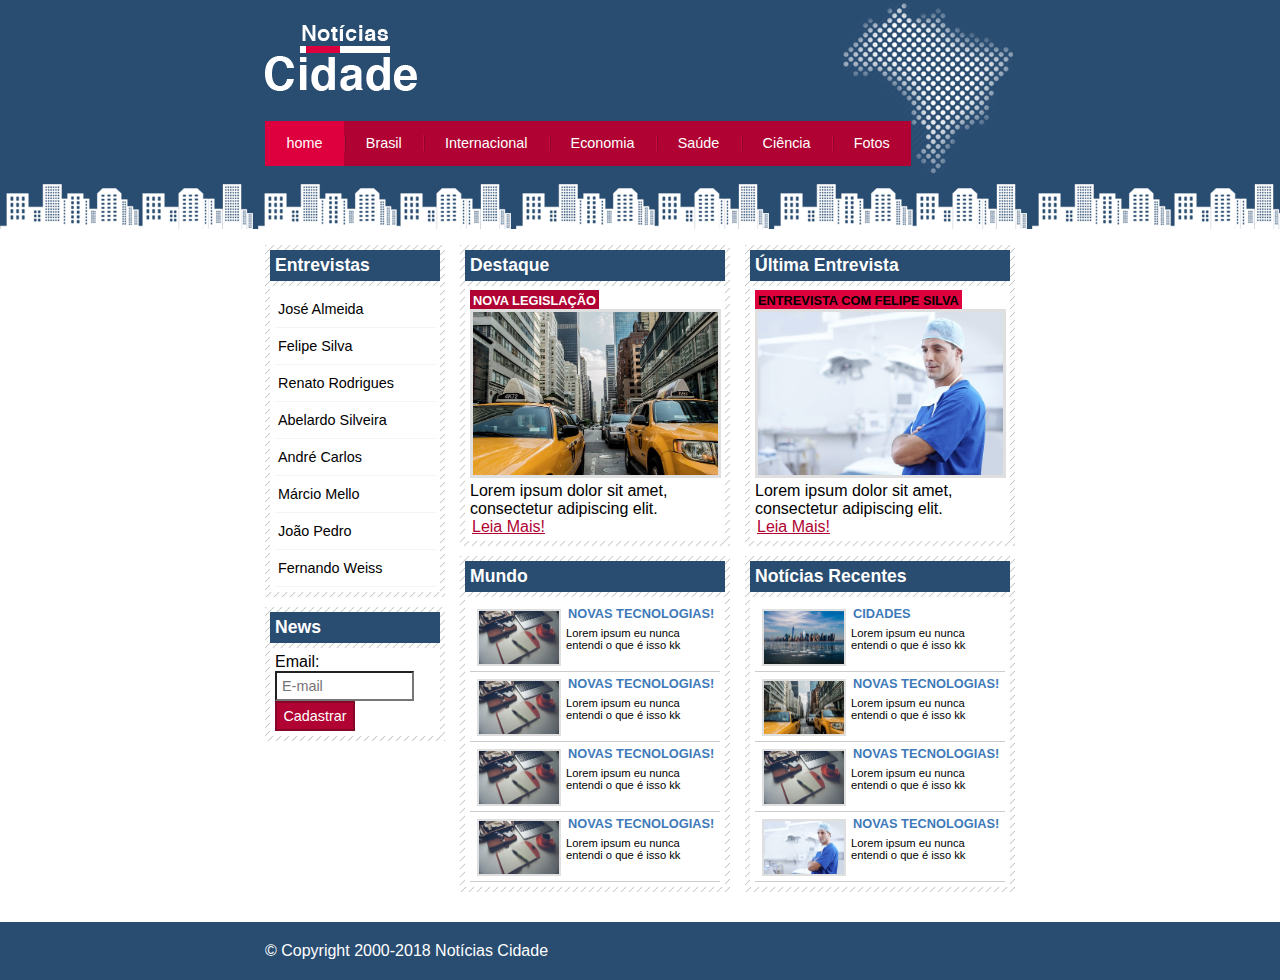
<file: index.html>
<!DOCTYPE html>
<html lang="en">
<head>
    <meta charset="UTF-8">
    <meta name="viewport" content="width=device-width, initial-scale=1.0">
    <title>Notícias</title>
    <link rel="stylesheet" href="style.css">
</head>
<body  class="home">

     

    <div id="container">  <!--INICIO DO CONTAINER-->

      

        <div id="topo">


            <div id="logo">

                <h1 class="logo">Noticias Cidade</h1>

                <ul id="navegacao">

                    <li class="primeiro"><a id="home" href="index.html">home</a></li>
                    <li><a id="brasil" href="brasil.html">Brasil</a></li>
                    <li><a id="internacional" href="internacional.html">Internacional</a></li>
                    <li><a id="economia" href="economia.html">Economia</a></li>
                    <li><a id="saude" href="saude.html">Saúde</a></li>
                    <li><a id="ciencia" href="ciencia.html">Ciência</a></li>
                    <li><a id="fotos" href="fotos.html">Fotos</a></li>
                
                </ul>
           
            </div>
        
        </div>

        <div id="conteudo">
            

                <div id="primario">
                    <div class="caixa destaque">
                        <h2>Destaque</h2>
                        <div class="caixa-conteudo">
                            <h3>Nova Legislação</h3>
                            <img class="imagem-principal" src="imagens/taxi.jpg" width="100%">
                            <p>
                                Lorem ipsum dolor sit amet, consectetur adipiscing elit.
                            </p>
                            <a href="nova-legislacao.html">Leia Mais!</a>
                        </div>
                    </div>  


                    <div class="caixa">
                        <h2>Mundo</h2>
                        <div class="caixa-conteudo">
                           <ul id="lista-noticias">
                                <li>
                                    <a href="">
                                        <img src="imagens/tecnologia.jpg" width="80">
                                        <h3>Novas Tecnologias!</h3>
                                        <p>Lorem ipsum eu nunca entendi o que é isso kk</p>
                                    </a>
                                </li>
                                <li>
                                    <a href="">
                                        <img src="imagens/tecnologia.jpg" width="80">
                                        <h3>Novas Tecnologias!</h3>
                                        <p>Lorem ipsum eu nunca entendi o que é isso kk</p>
                                    </a>
                                </li>
                                <li>
                                    <a href="">
                                        <img src="imagens/tecnologia.jpg" width="80">
                                        <h3>Novas Tecnologias!</h3>
                                        <p>Lorem ipsum eu nunca entendi o que é isso kk</p>
                                    </a>
                                </li>
                                <li>
                                    <a href="">
                                        <img src="imagens/tecnologia.jpg" width="80">
                                        <h3>Novas Tecnologias!</h3>
                                        <p>Lorem ipsum eu nunca entendi o que é isso kk</p>
                                    </a>
                                </li>
                           </ul>
                        </div>
                    </div>  
                </div>

                

                <div id="secundario">
                    <div class="caixa entrevista">
                        <h2>Última Entrevista</h2>
                        <div class="caixa-conteudo">
                            <h3>Entrevista com Felipe Silva</h3>
                            <img class="imagem-principal" src="imagens/doutor.jpg" width="100%">
                            <p>
                                Lorem ipsum dolor sit amet, consectetur adipiscing elit.
                            </p>
                            <a href="nova-legislacao.html">Leia Mais!</a>
                        </div>
                    </div>  

                    <div class="caixa">
                        <h2>Notícias Recentes</h2>
                        <div class="caixa-conteudo">
                           <ul id="lista-noticias">
                                <li>
                                    <a href="">
                                        <img src="imagens/cidade.jpg" width="80">
                                        <h3>Cidades</h3>
                                        <p>Lorem ipsum eu nunca entendi o que é isso kk</p>
                                    </a>
                                </li>
                                <li>
                                    <a href="">
                                        <img src="imagens/taxi.jpg" width="80">
                                        <h3>Novas Tecnologias!</h3>
                                        <p>Lorem ipsum eu nunca entendi o que é isso kk</p>
                                    </a>
                                </li>
                                <li>
                                    <a href="">
                                        <img src="imagens/tecnologia.jpg" width="80">
                                        <h3>Novas Tecnologias!</h3>
                                        <p>Lorem ipsum eu nunca entendi o que é isso kk</p>
                                    </a>
                                </li>
                                <li>
                                    <a href="">
                                        <img src="imagens/doutor.jpg" width="80">
                                        <h3>Novas Tecnologias!</h3>
                                        <p>Lorem ipsum eu nunca entendi o que é isso kk</p>
                                    </a>
                                </li>
                           </ul>
                        </div>
                    </div>  

                </div>

                <div id="lateral">
                    
                    <div class="caixa">
                        <h2>Entrevistas</h2>
                        <div class="caixa-conteudo">
                            <ul>
                                <li><a href="">José Almeida</a></li>
                                <li><a href="">Felipe Silva</a></li>
                                <li><a href="">Renato Rodrigues</a></li>
                                <li><a href="">Abelardo Silveira</a></li>
                                <li><a href="">André Carlos</a></li>
                                <li><a href="">Márcio Mello</a></li>
                                <li><a href="">João Pedro</a></li>
                                <li><a href="">Fernando Weiss</a></li>
                            </ul>
                        </div>
                    </div>  


                    <div class="caixa">
                        <h2>News</h2>
                        <div class="caixa-conteudo">
                            <form>
                                <div>
                                    <label for="email">Email:</label>
                                    <input type="text" name="email" id="email" placeholder="E-mail">
                                </div>
                                <div>
                                    <input class="submit" type="submit" value="Cadastrar" >
                                </div>
                            </form>
                        </div>
                    </div>  


                </div>
                
            

        </div>


        

    </div>  <!--FIM DO CONTAINER-->
        

        <div id="container-rodape" style="clear: both;">
            <div id="rodape">
                &copy; Copyright 2000-2018 Notícias Cidade
            </div>
        </div>
    
</body>
</html>
</file>
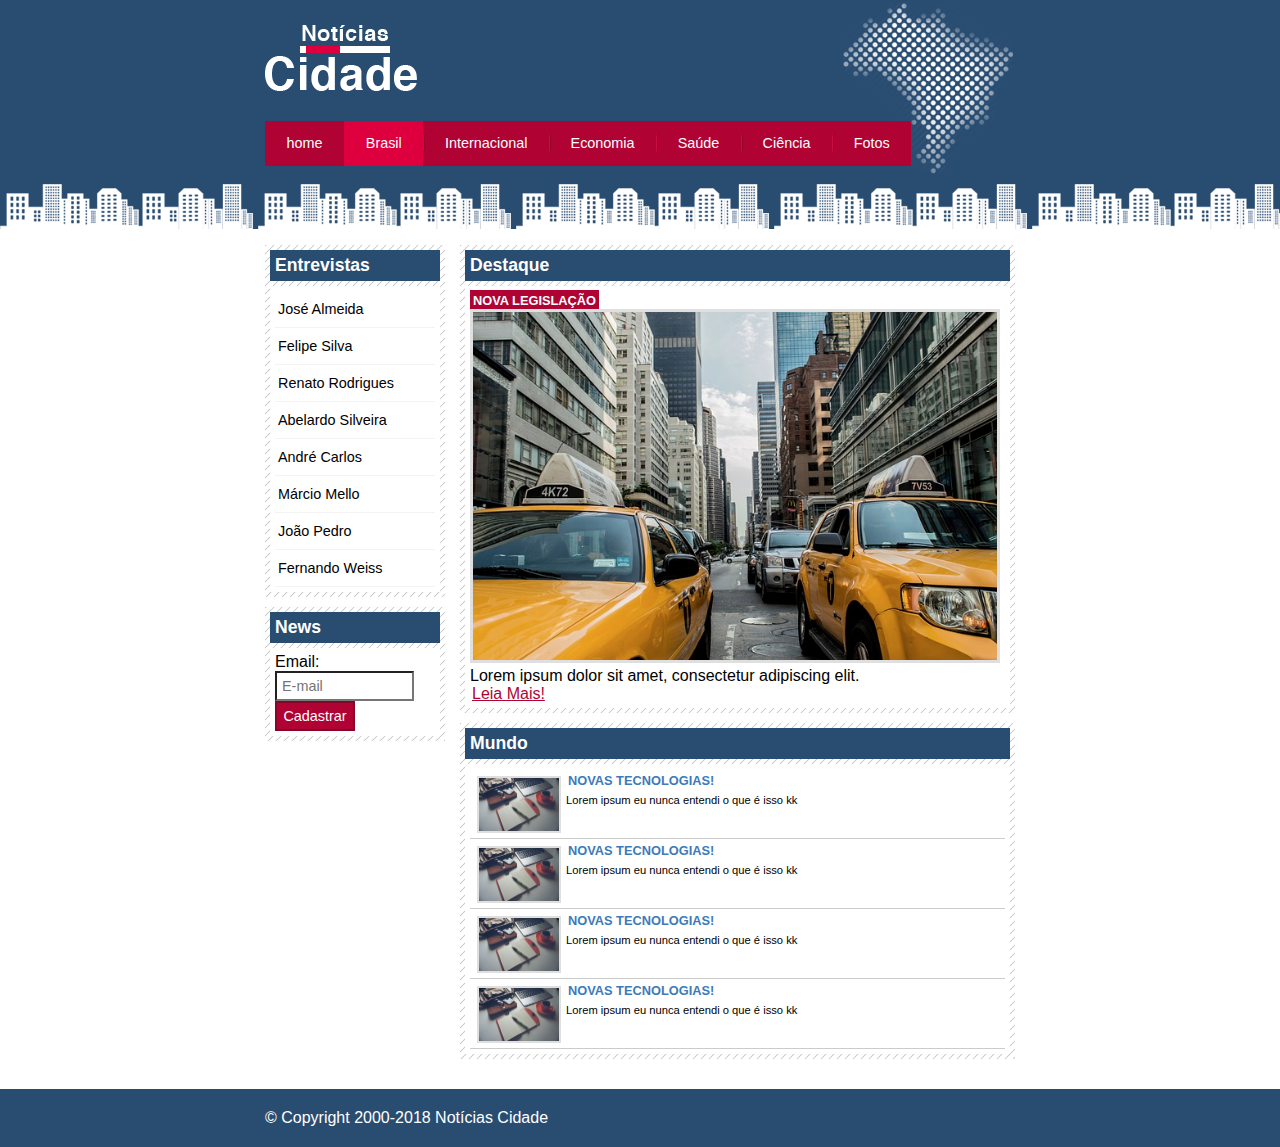
<file: brasil.html>
<!DOCTYPE html>
<html lang="en">
<head>
    <meta charset="UTF-8">
    <meta name="viewport" content="width=device-width, initial-scale=1.0">
    <title>Notícias</title>
    <link rel="stylesheet" href="style.css">
</head>
<body id="duas-colunas" class="brasil">

     

    <div id="container">  <!--INICIO DO CONTAINER-->

      

        <div id="topo">


            <div id="logo">

                <h1 class="logo">Noticias Cidade</h1>

                <ul id="navegacao">

                    <li class="primeiro"><a id="home" href="index.html">home</a></li>
                    <li><a id="brasil" href="brasil.html">Brasil</a></li>
                    <li><a id="internacional" href="internacional.html">Internacional</a></li>
                    <li><a id="economia" href="economia.html">Economia</a></li>
                    <li><a id="saude" href="saude.html">Saúde</a></li>
                    <li><a id="ciencia" href="ciencia.html">Ciência</a></li>
                    <li><a id="fotos" href="fotos.html">Fotos</a></li>
                
                </ul>
           
            </div>
        
        </div>

        <div id="conteudo">
            

                <div id="primario">
                    <div class="caixa destaque">
                        <h2>Destaque</h2>
                        <div class="caixa-conteudo">
                            <h3>Nova Legislação</h3>
                            <img class="imagem-principal" src="imagens/taxi.jpg" width="100%">
                            <p>
                                Lorem ipsum dolor sit amet, consectetur adipiscing elit.
                            </p>
                            <a href="">Leia Mais!</a>
                        </div>
                    </div>  


                    <div class="caixa">
                        <h2>Mundo</h2>
                        <div class="caixa-conteudo">
                           <ul id="lista-noticias">
                                <li>
                                    <a href="">
                                        <img src="imagens/tecnologia.jpg" width="80">
                                        <h3>Novas Tecnologias!</h3>
                                        <p>Lorem ipsum eu nunca entendi o que é isso kk</p>
                                    </a>
                                </li>
                                <li>
                                    <a href="">
                                        <img src="imagens/tecnologia.jpg" width="80">
                                        <h3>Novas Tecnologias!</h3>
                                        <p>Lorem ipsum eu nunca entendi o que é isso kk</p>
                                    </a>
                                </li>
                                <li>
                                    <a href="">
                                        <img src="imagens/tecnologia.jpg" width="80">
                                        <h3>Novas Tecnologias!</h3>
                                        <p>Lorem ipsum eu nunca entendi o que é isso kk</p>
                                    </a>
                                </li>
                                <li>
                                    <a href="">
                                        <img src="imagens/tecnologia.jpg" width="80">
                                        <h3>Novas Tecnologias!</h3>
                                        <p>Lorem ipsum eu nunca entendi o que é isso kk</p>
                                    </a>
                                </li>
                           </ul>
                        </div>
                    </div>  
                </div>

                

             

                <div id="lateral">
                    
                    <div class="caixa">
                        <h2>Entrevistas</h2>
                        <div class="caixa-conteudo">
                            <ul>
                                <li><a href="">José Almeida</a></li>
                                <li><a href="">Felipe Silva</a></li>
                                <li><a href="">Renato Rodrigues</a></li>
                                <li><a href="">Abelardo Silveira</a></li>
                                <li><a href="">André Carlos</a></li>
                                <li><a href="">Márcio Mello</a></li>
                                <li><a href="">João Pedro</a></li>
                                <li><a href="">Fernando Weiss</a></li>
                            </ul>
                        </div>
                    </div>  


                    <div class="caixa">
                        <h2>News</h2>
                        <div class="caixa-conteudo">
                            <form>
                                <div>
                                    <label for="email">Email:</label>
                                    <input type="text" name="email" id="email" placeholder="E-mail">
                                </div>
                                <div>
                                    <input class="submit" type="submit" value="Cadastrar" >
                                </div>
                            </form>
                        </div>
                    </div>  


                </div>
                
            

        </div>


        

    </div>  <!--FIM DO CONTAINER-->
        

        <div id="container-rodape" style="clear: both;">
            <div id="rodape">
                &copy; Copyright 2000-2018 Notícias Cidade
            </div>
        </div>
    
</body>
</html>
</file>
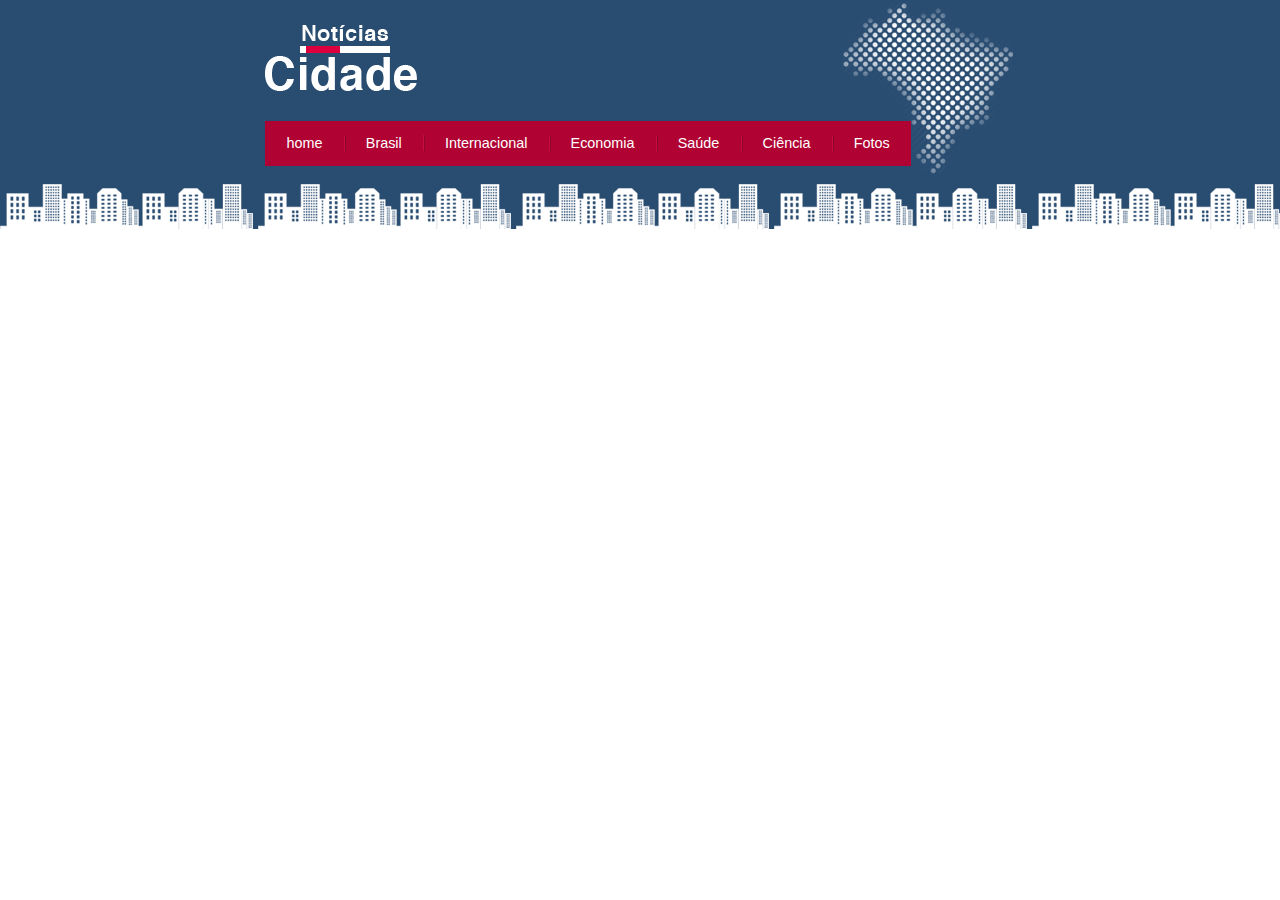
<file: ciencia.html>
<!DOCTYPE html>
<html lang="en">
<head>
    <meta charset="UTF-8">
    <meta name="viewport" content="width=device-width, initial-scale=1.0">
    <title>Notícias</title>
    <link rel="stylesheet" href="style.css">
</head>
<body class="ciencia">
    <div id="container">
        <div id="topo">
            <div id="logo">
                <h1 class="logo">Noticias Cidade</h1>
                <ul id="navegacao">
                    <li class="primeiro"><a id="home" href="index.html">home</a></li>
                    <li><a id="brasil" href="brasil.html">Brasil</a></li>
                    <li><a id="internacional" href="internacional.html">Internacional</a></li>
                    <li><a id="economia" href="economia.html">Economia</a></li>
                    <li><a id="saude" href="saude.html">Saúde</a></li>
                    <li><a id="ciencia" href="ciencia.html">Ciência</a></li>
                    <li><a id="fotos" href="fotos.html">Fotos</a></li>
                </ul>
            </div>
        </div>
    </div>

    
</body>
</html>
</file>
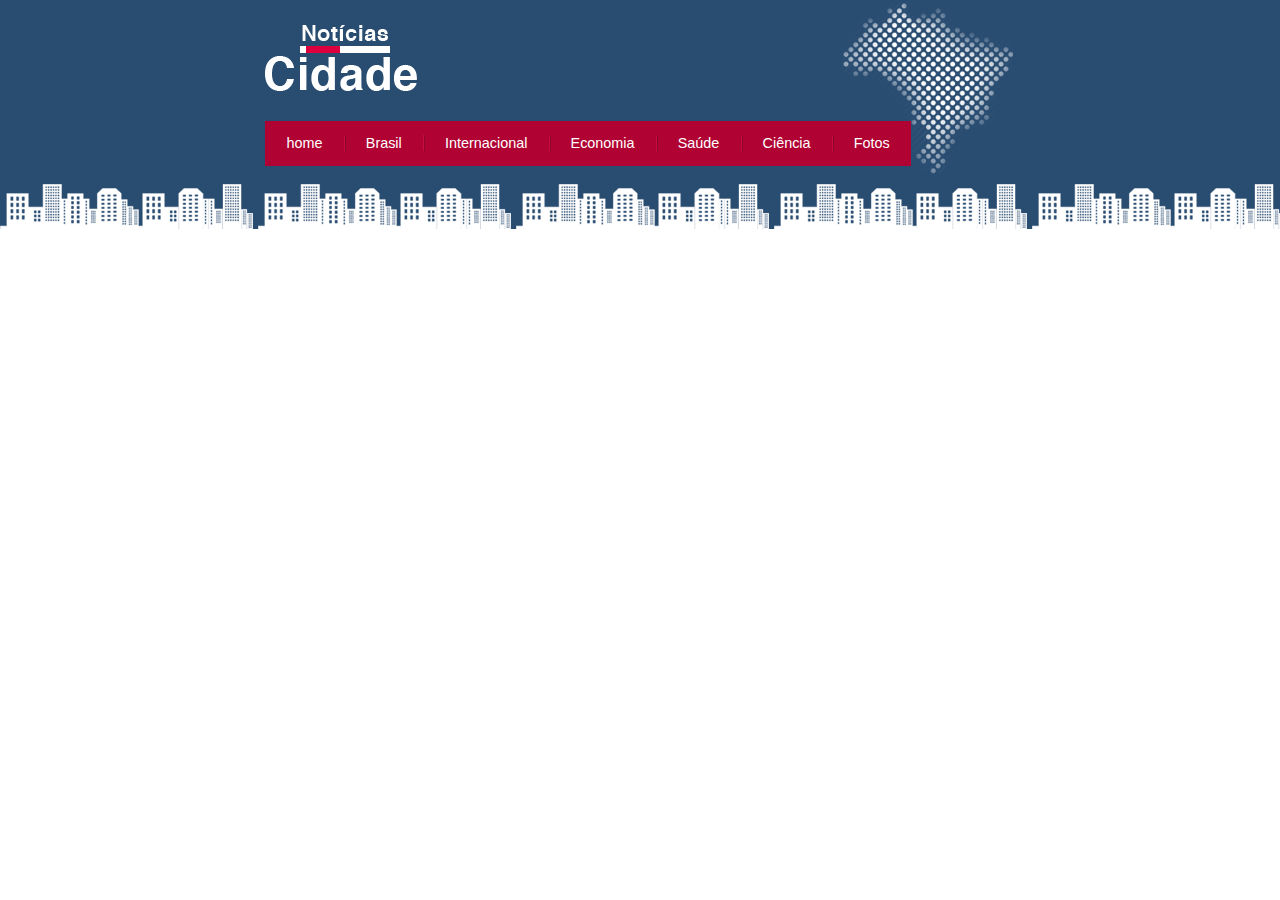
<file: economia.html>
<!DOCTYPE html>
<html lang="en">
<head>
    <meta charset="UTF-8">
    <meta name="viewport" content="width=device-width, initial-scale=1.0">
    <title>Notícias</title>
    <link rel="stylesheet" href="style.css">
</head>
<body class="economia">
    <div id="container">
        <div id="topo">
            <div id="logo">
                <h1 class="logo">Noticias Cidade</h1>
                <ul id="navegacao">
                    <li class="primeiro"><a id="home" href="index.html">home</a></li>
                    <li><a id="brasil" href="brasil.html">Brasil</a></li>
                    <li><a id="internacional" href="internacional.html">Internacional</a></li>
                    <li><a id="economia" href="economia.html">Economia</a></li>
                    <li><a id="saude" href="saude.html">Saúde</a></li>
                    <li><a id="ciencia" href="ciencia.html">Ciência</a></li>
                    <li><a id="fotos" href="fotos.html">Fotos</a></li>
                </ul>
            </div>
        </div>
    </div>

    
</body>
</html>
</file>
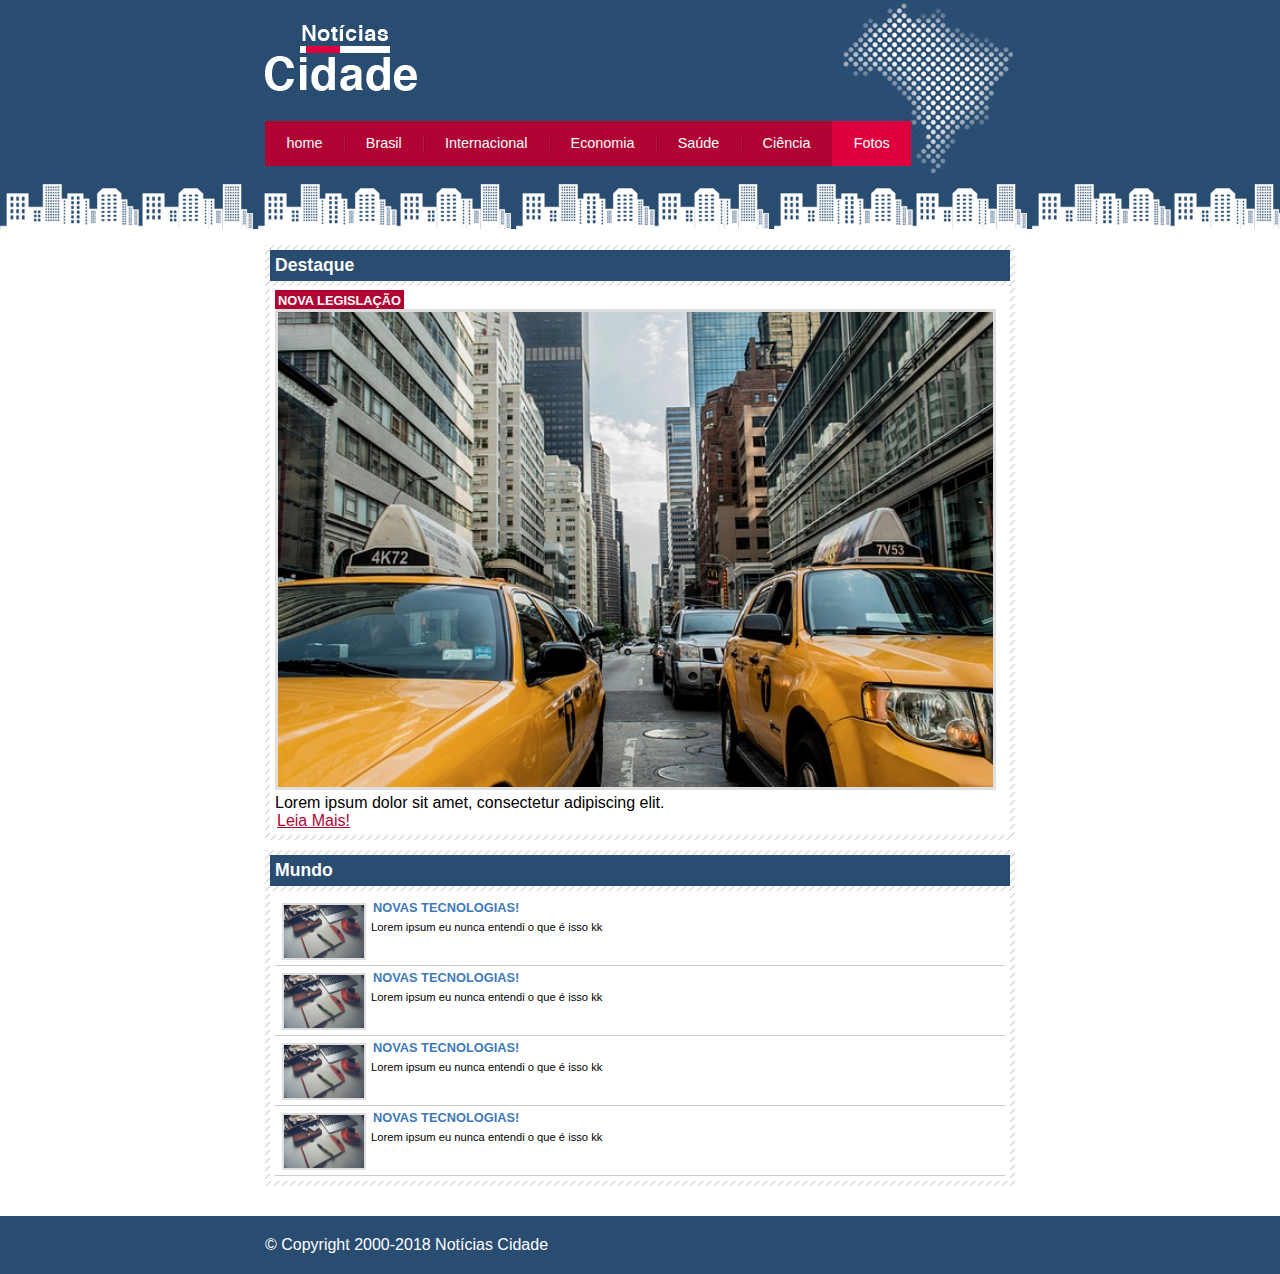
<file: fotos.html>
<!DOCTYPE html>
<html lang="en">
<head>
    <meta charset="UTF-8">
    <meta name="viewport" content="width=device-width, initial-scale=1.0">
    <title>Notícias</title>
    <link rel="stylesheet" href="style.css">
</head>
<body id="uma-coluna" class="fotos">

     

    <div id="container">  <!--INICIO DO CONTAINER-->

      

        <div id="topo">


            <div id="logo">

                <h1 class="logo">Noticias Cidade</h1>

                <ul id="navegacao">

                    <li class="primeiro"><a id="home" href="index.html">home</a></li>
                    <li><a id="brasil" href="brasil.html">Brasil</a></li>
                    <li><a id="internacional" href="internacional.html">Internacional</a></li>
                    <li><a id="economia" href="economia.html">Economia</a></li>
                    <li><a id="saude" href="saude.html">Saúde</a></li>
                    <li><a id="ciencia" href="ciencia.html">Ciência</a></li>
                    <li><a id="fotos" href="fotos.html">Fotos</a></li>
                
                </ul>
           
            </div>
        
        </div>

        <div id="conteudo">
            

                <div id="primario">
                    <div class="caixa destaque">
                        <h2>Destaque</h2>
                        <div class="caixa-conteudo">
                            <h3>Nova Legislação</h3>
                            <img class="imagem-principal" src="imagens/taxi.jpg" width="100%">
                            <p>
                                Lorem ipsum dolor sit amet, consectetur adipiscing elit.
                            </p>
                            <a href="">Leia Mais!</a>
                        </div>
                    </div>  


                    <div class="caixa">
                        <h2>Mundo</h2>
                        <div class="caixa-conteudo">
                           <ul id="lista-noticias">
                                <li>
                                    <a href="">
                                        <img src="imagens/tecnologia.jpg" width="80">
                                        <h3>Novas Tecnologias!</h3>
                                        <p>Lorem ipsum eu nunca entendi o que é isso kk</p>
                                    </a>
                                </li>
                                <li>
                                    <a href="">
                                        <img src="imagens/tecnologia.jpg" width="80">
                                        <h3>Novas Tecnologias!</h3>
                                        <p>Lorem ipsum eu nunca entendi o que é isso kk</p>
                                    </a>
                                </li>
                                <li>
                                    <a href="">
                                        <img src="imagens/tecnologia.jpg" width="80">
                                        <h3>Novas Tecnologias!</h3>
                                        <p>Lorem ipsum eu nunca entendi o que é isso kk</p>
                                    </a>
                                </li>
                                <li>
                                    <a href="">
                                        <img src="imagens/tecnologia.jpg" width="80">
                                        <h3>Novas Tecnologias!</h3>
                                        <p>Lorem ipsum eu nunca entendi o que é isso kk</p>
                                    </a>
                                </li>
                           </ul>
                        </div>
                    </div>  
                </div>

                

             

                
                
            

        </div>


        

    </div>  <!--FIM DO CONTAINER-->
        

        <div id="container-rodape" style="clear: both;">
            <div id="rodape">
                &copy; Copyright 2000-2018 Notícias Cidade
            </div>
        </div>
    
</body>
</html>
</file>
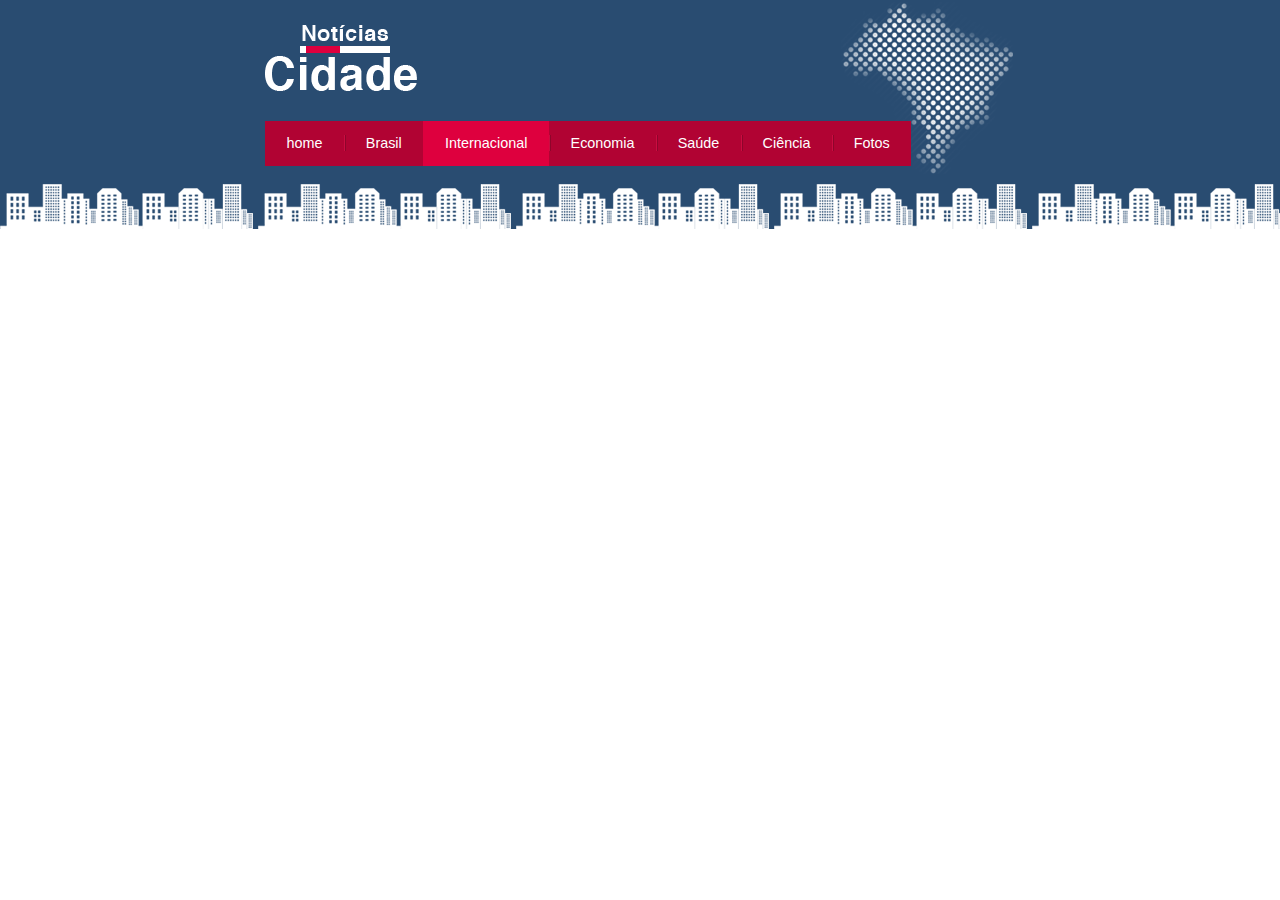
<file: internacional.html>
<!DOCTYPE html>
<html lang="en">
<head>
    <meta charset="UTF-8">
    <meta name="viewport" content="width=device-width, initial-scale=1.0">
    <title>Notícias</title>
    <link rel="stylesheet" href="style.css">
</head>
<body class="internacional">
    <div id="container">
        <div id="topo">
            <div id="logo">
                <h1 class="logo">Noticias Cidade</h1>
                <ul id="navegacao">
                    <li class="primeiro"><a id="home" href="index.html">home</a></li>
                    <li><a id="brasil" href="brasil.html">Brasil</a></li>
                    <li><a id="internacional" href="internacional.html">Internacional</a></li>
                    <li><a id="economia" href="economia.html">Economia</a></li>
                    <li><a id="saude" href="saude.html">Saúde</a></li>
                    <li><a id="ciencia" href="ciencia.html">Ciência</a></li>
                    <li><a id="fotos" href="fotos.html">Fotos</a></li>
                </ul>
            </div>
        </div>
    </div>

    
</body>
</html>
</file>
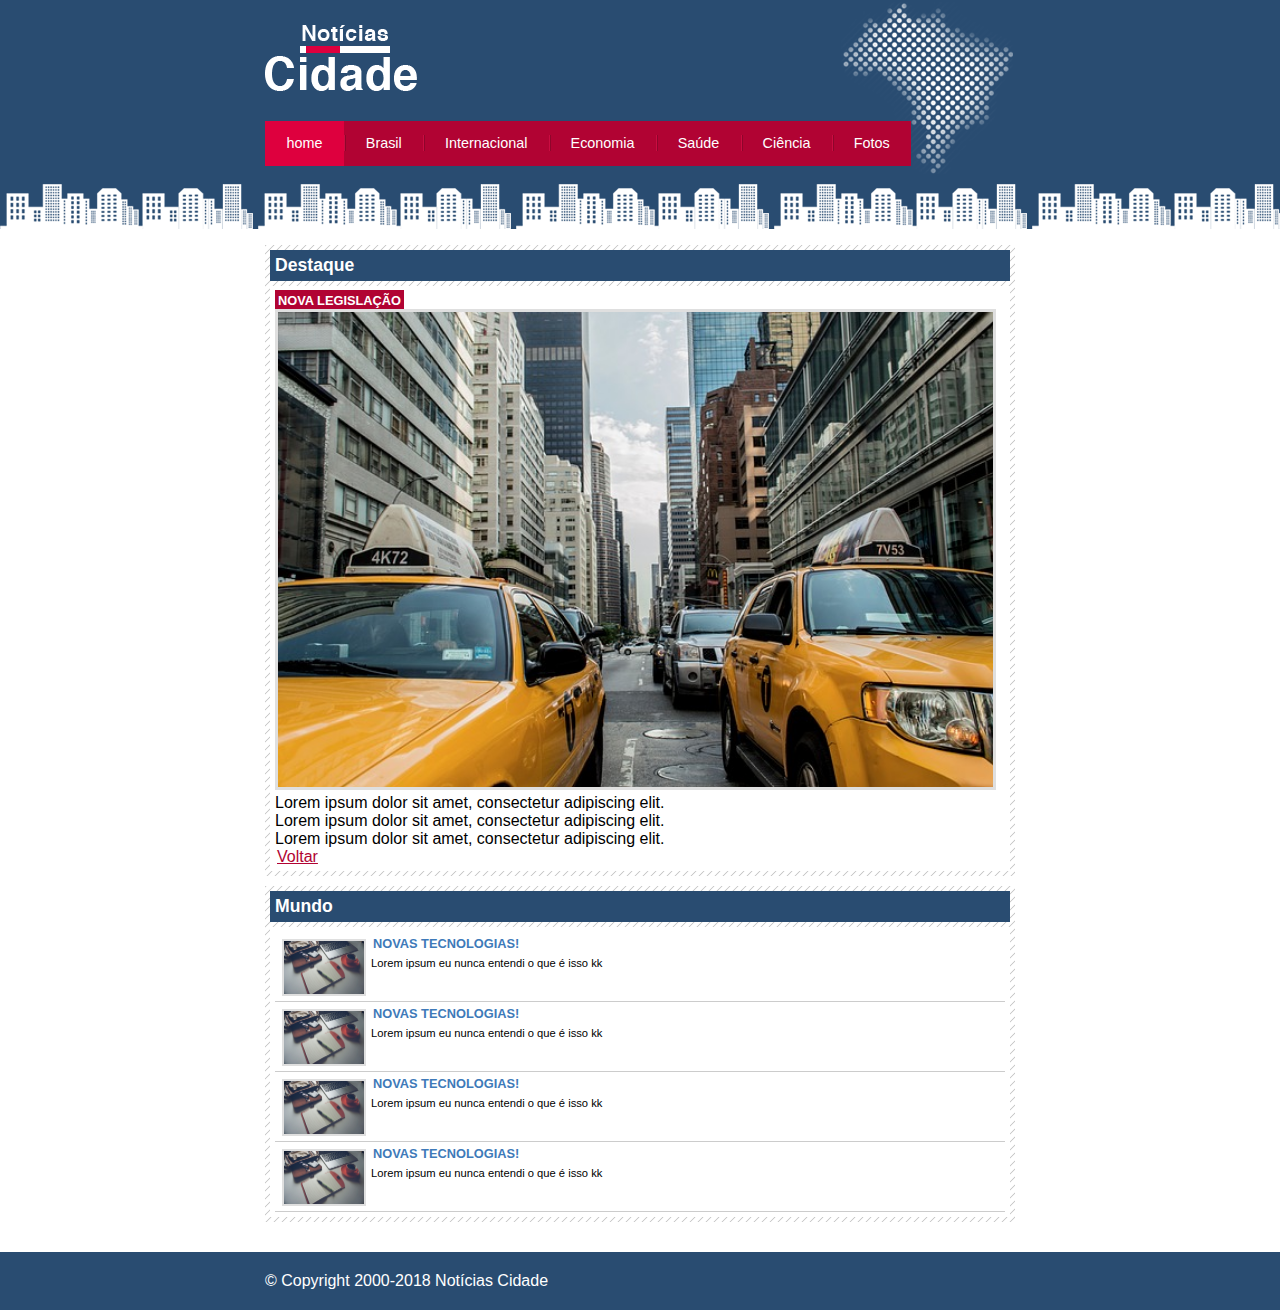
<file: nova-legislacao.html>
<!DOCTYPE html>
<html lang="en">
<head>
    <meta charset="UTF-8">
    <meta name="viewport" content="width=device-width, initial-scale=1.0">
    <title>Notícias</title>
    <link rel="stylesheet" href="style.css">
</head>
<body id="uma-coluna" class="home">

     

    <div id="container">  <!--INICIO DO CONTAINER-->

      

        <div id="topo">


            <div id="logo">

                <h1 class="logo">Noticias Cidade</h1>

                <ul id="navegacao">

                    <li class="primeiro"><a id="home" href="index.html">home</a></li>
                    <li><a id="brasil" href="brasil.html">Brasil</a></li>
                    <li><a id="internacional" href="internacional.html">Internacional</a></li>
                    <li><a id="economia" href="economia.html">Economia</a></li>
                    <li><a id="saude" href="saude.html">Saúde</a></li>
                    <li><a id="ciencia" href="ciencia.html">Ciência</a></li>
                    <li><a id="fotos" href="fotos.html">Fotos</a></li>

                    
                
                </ul>
           
            </div>
        
        </div>

        <div id="conteudo">
            

                <div id="primario">
                    <div class="caixa destaque">
                        <h2>Destaque</h2>
                        <div class="caixa-conteudo">
                            <h3>Nova Legislação</h3>
                            <img class="imagem-principal" src="imagens/taxi.jpg" width="100%">
                            <p>
                                Lorem ipsum dolor sit amet, consectetur adipiscing elit.
                            </p>

                            <p>
                                Lorem ipsum dolor sit amet, consectetur adipiscing elit.
                            </p>

                            <p>
                                Lorem ipsum dolor sit amet, consectetur adipiscing elit.
                            </p>
                            <a href="index.html">Voltar</a>
                        </div>
                    </div>  


                    <div class="caixa">
                        <h2>Mundo</h2>
                        <div class="caixa-conteudo">
                           <ul id="lista-noticias">
                                <li>
                                    <a href="">
                                        <img src="imagens/tecnologia.jpg" width="80">
                                        <h3>Novas Tecnologias!</h3>
                                        <p>Lorem ipsum eu nunca entendi o que é isso kk</p>
                                    </a>
                                </li>
                                <li>
                                    <a href="">
                                        <img src="imagens/tecnologia.jpg" width="80">
                                        <h3>Novas Tecnologias!</h3>
                                        <p>Lorem ipsum eu nunca entendi o que é isso kk</p>
                                    </a>
                                </li>
                                <li>
                                    <a href="">
                                        <img src="imagens/tecnologia.jpg" width="80">
                                        <h3>Novas Tecnologias!</h3>
                                        <p>Lorem ipsum eu nunca entendi o que é isso kk</p>
                                    </a>
                                </li>
                                <li>
                                    <a href="">
                                        <img src="imagens/tecnologia.jpg" width="80">
                                        <h3>Novas Tecnologias!</h3>
                                        <p>Lorem ipsum eu nunca entendi o que é isso kk</p>
                                    </a>
                                </li>
                           </ul>
                        </div>
                    </div>  
                </div>

                

             

                
                
            

        </div>


        

    </div>  <!--FIM DO CONTAINER-->
        

        <div id="container-rodape" style="clear: both;">
            <div id="rodape">
                &copy; Copyright 2000-2018 Notícias Cidade
            </div>
        </div>
    
</body>
</html>
</file>
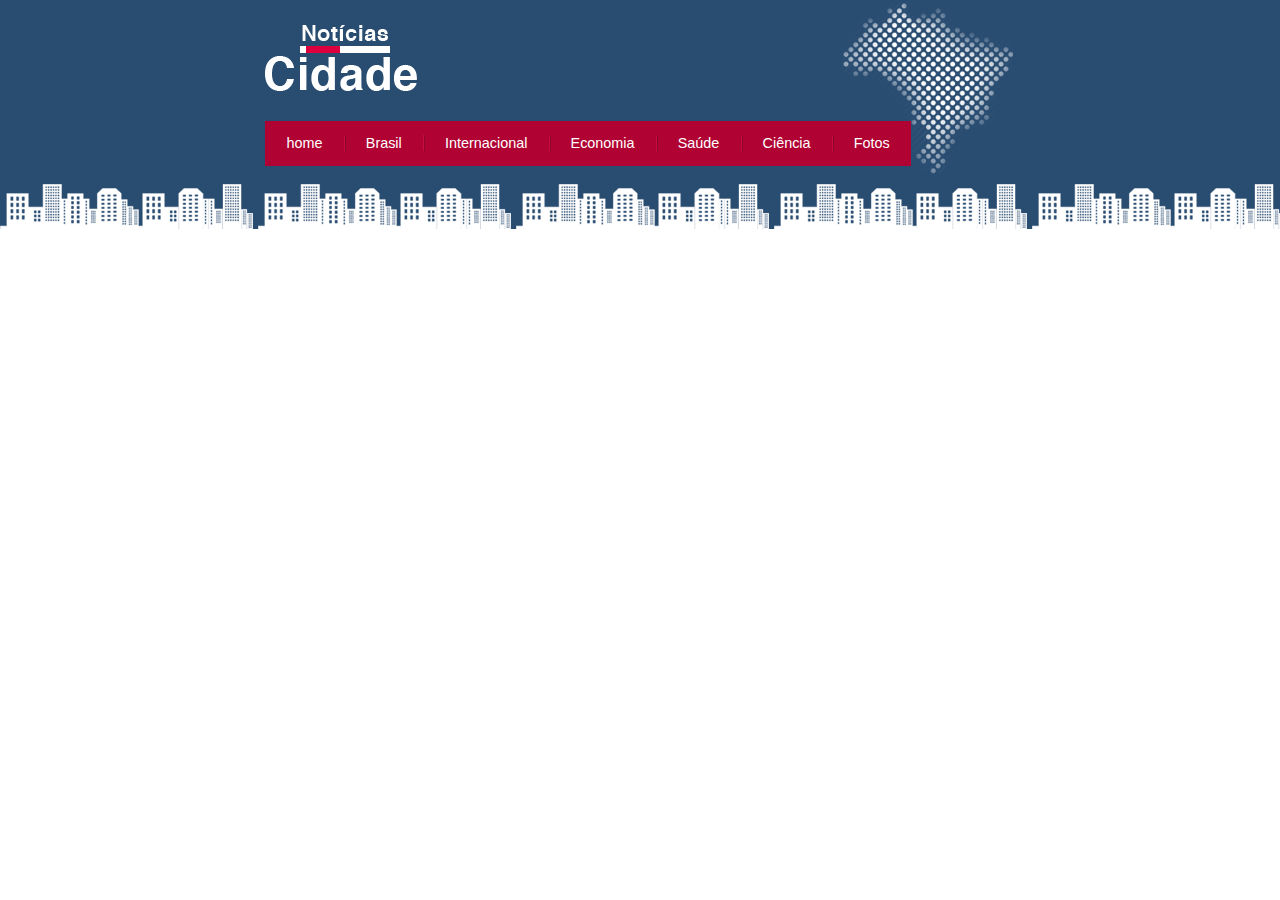
<file: saude.html>
<!DOCTYPE html>
<html lang="en">
<head>
    <meta charset="UTF-8">
    <meta name="viewport" content="width=device-width, initial-scale=1.0">
    <title>Notícias</title>
    <link rel="stylesheet" href="style.css">
</head>
<body class="saude">
    <div id="container">
        <div id="topo">
            <div id="logo">
                <h1 class="logo">Noticias Cidade</h1>
                <ul id="navegacao">
                    <li class="primeiro"><a id="home" href="index.html">home</a></li>
                    <li><a id="brasil" href="brasil.html">Brasil</a></li>
                    <li><a id="internacional" href="internacional.html">Internacional</a></li>
                    <li><a id="economia" href="economia.html">Economia</a></li>
                    <li><a id="saude" href="saude.html">Saúde</a></li>
                    <li><a id="ciencia" href="ciencia.html">Ciência</a></li>
                    <li><a id="fotos" href="fotos.html">Fotos</a></li>
                </ul>
            </div>
        </div>
    </div>

    
</body>
</html>
</file>
<file: style.css>
*
{
    margin: 0;
    padding: 0;
}

body
{
    font-family: 'Trebuchet MS', 'Lucida Sans Unicode', 'Lucida Grande', 'Lucida Sans', Arial, sans-serif;
    background: #fff url(imagens/fundo.png) repeat-x;
}

#container
{
    width: 750px;
    margin: 0 auto;
   /* border: 1px solid red; */
}

#topo
{
    height: 150px;
    background: url(imagens/detalhe-topo.png) no-repeat right top;
    padding-top: 25px;
    /*border: 1px solid red;*/
}

.logo
{
    width: 152px;
    height: 66px;
    background: url(imagens/logo.png) no-repeat center;

    /* text-indent: -300px para sumir o texto que eu botei "noticiais cidade"*/

    text-indent: -3000px;
}

/*                                      /*

------- FIM DA CRIAÇÃO DO TOPO -------

*/                                      /*


/*BARRA DE NAVEGAÇÃO HORIZONTAL*/


ul
{
    margin: 0;
    padding: 0;
    list-style: none;
}

#topo ul
{
    margin-top: 30px;
    background: #b10333;
    float: left;
}

#topo ul li
{
    float: left;
}

#topo ul a 
{
    font-size: 0.9em;
    display: block;
    padding: 0.5em 1.5em;
    line-height: 2.1em;
    text-decoration: none;
    color: #fff;
    background: url(imagens/divisor.png) no-repeat left center;
}

#topo ul .primeiro a {
    background: none;
}

#topo ul a:hover {
    color: #69001d;
}


body.brasil #navegacao a#brasil,
body.internacional #navegacao a#internacional,
body.fotos #navegacao a#fotos,
body.home #navegacao a#home
{
    color: #fff;
    background: #de003e;
    
}


/*
body.home #container #conteudo
{
    text-indent: -30000px;
}
*/


#conteudo
{
    margin-top: 60px;
    background: #f5f5f5;
}

#primario
{
    width: 270px;
    margin: 0 0 20px 195px;
    float: left;
   

}


/*#tres-colunas #primario
{
    margin: 0 0 20px 195px;
    width: 270px;
    float: left;
   
}*/

#duas-colunas #primario
{
   
    width: 555px;
    
}

#uma-coluna #primario
{
    margin: 0 0 20px 0;
    width: 750px;
   
}


#secundario
{
    width: 270px;
    float: left;
    
    margin: 0 0 20px 15px;
}

#lateral
{
    width: 180px;
    float: left;
    
    margin: 0 0 20px -750px;
}

#container-rodape
{
    background: #294c71;
    padding: 20px;
}

#rodape
{
    width: 750px;
    margin: 0 auto;
    color: #fff;
}











.caixa
{
    background: #f3f3f3 url(imagens/fundo-caixa.png);
    margin: 10px 0;
    /*padding: 5px 0 5px 0;*/
    padding: 5px;
}

h2
{
    font-size: 1.1em;
    background: #294c71;
    color: #fff;
    padding: 5px;
}

.caixa-conteudo
{
    background: #fff;
    padding: 5px;
    margin-top: 5px;

}














#lateral ul a {
    font-size: 0.9em;
    padding: 3px;
    display: block;
    line-height: 30px;
    color: #000;
    text-decoration: none;
    border-bottom: 1px solid #f3f3f3;

}


#lateral ul a:hover
{
    color: #971717;
    background: #f9f9f9 url(imagens/marcador.png) no-repeat left center;
    padding-left: 20px;
}



label
{
    display: block;
    cursor: pointer;
}

input
{
    font-size: 0.9em;
    background-color: #fff;
    padding: 5px;
    width: 125px;
}

input.submit
{
    width: 80px;
    color: #fff;
    background-color: #b10333;
    border: 2px solid #870529;
    
}


img
{
    border: 2px solid #dfdfdf;
}

img.imagem-principal {
    border: 3px solid #dfdfdf;
    width: 98%;
}

h3
{
    text-transform: uppercase;
    display: inline;
    font-size: 0.8em;
    padding: 3px;
}

.destaque h3
{
 background: #b10333;
 color: #fff;   
}

.entrevista h3
{
 background: #de003e;
 
}


#lista-noticias li {
    padding: 2px;
    border-bottom: 1px solid #ccc;
    height: 65px;
}

#lista-noticias li a img {
    float: left;
    margin: 5px;
    
}

#lista-noticias li a {
    text-decoration: none;
   
    
}

#lista-noticias li a p {
    margin: 5px 0 0 0;
    font-size: 0.7em;
    color: #000;
}

#lista-noticias li a h3 {
    
    font-size: 0.8em;
    padding: 0;
    color: #3e7ab9;
}

#lista-noticias li:hover {
    background: #eee;
    cursor: pointer;
}


a:link, a:visited {
    color: #b10333;
    padding: 2px;
}

 a:hover {
    color: #e50040;
}
</file>
